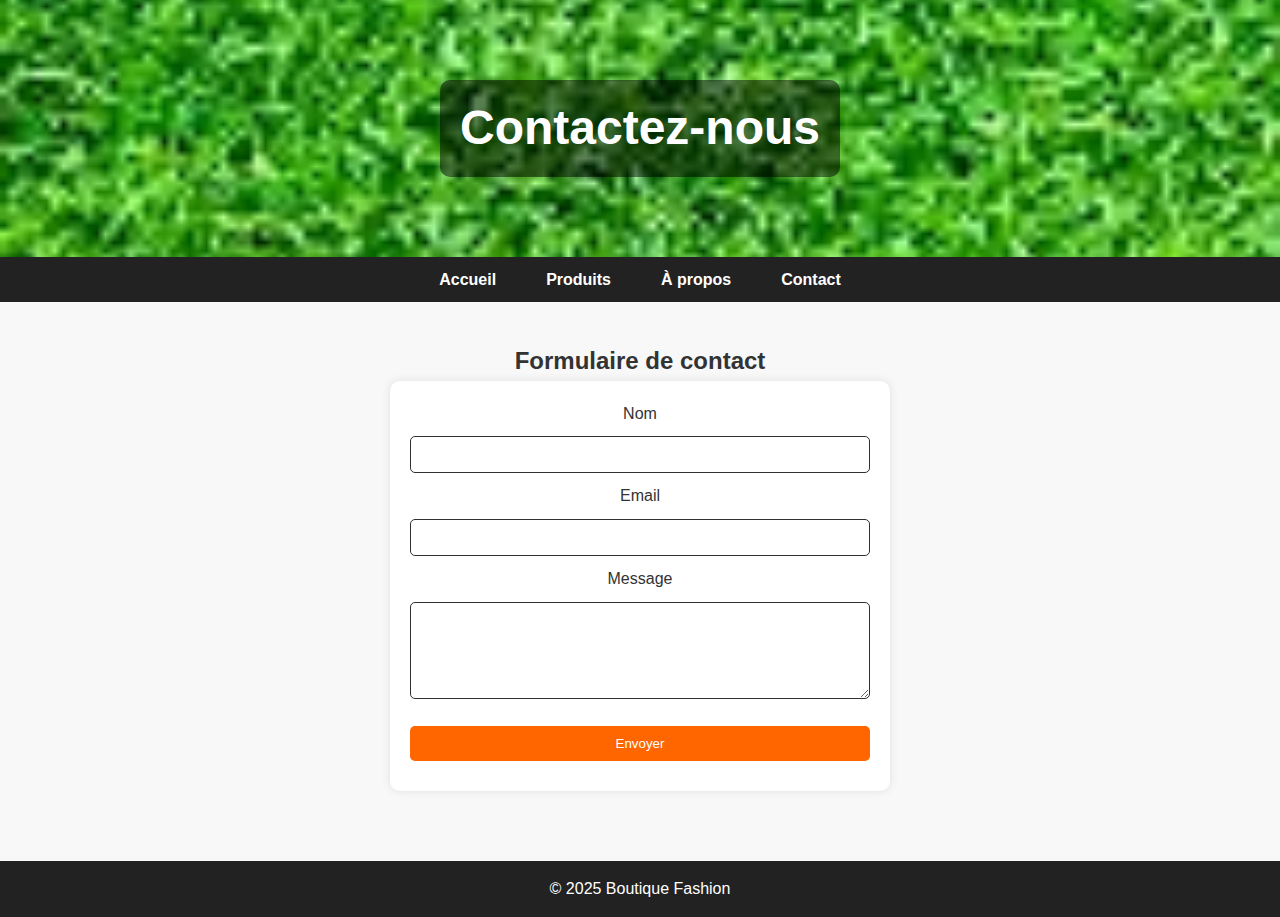
<file: contact.html>
<!DOCTYPE html>
<html lang="fr">
<head>
  <meta charset="utf-8">
  <meta name="viewport" content="width=device-width,initial-scale=1">
  <title>Boutique Fashion - Contact</title>
  <link rel="stylesheet" href="style.css">
</head>
<body>

  <header class="hero small-hero with-gradient">
    <div class="header-inner">
      
      <h1>Contactez-nous</h1>
    </div>
  </header>

  <nav class="main-nav" aria-label="Navigation principale">
    <ul>
      <li><a href="index.html">Accueil</a></li>
      <li><a href="produits.html">Produits</a></li>
      <li><a href="apropos.html">À propos</a></li>
      <li><a href="contact.html">Contact</a></li>
    </ul>
  </nav>

  <main>
    <section class="container">
      <h2>Formulaire de contact</h2>

      <!-- Si tu n'as pas contact-fond.jpg, la section reste propre (CSS appliquera un fond dégradé) -->
     

      <form action="#" method="post" class="contact-form">
        <label for="nom">Nom</label>
        <input id="nom" name="nom" type="text" required>

        <label for="email">Email</label>
        <input id="email" name="email" type="email" required>

        <label for="message">Message</label>
        <textarea id="message" name="message" rows="5" required></textarea>

        <button class="btn" type="submit">Envoyer</button>
      </form>
    </section>
  </main>

  <footer>
    <p>&copy; 2025 Boutique Fashion</p>
  </footer>

</body>
</html>
</file>
<file: style.css>
/* ====== RESET DE BASE ====== */
* {
    margin: 0;
    padding: 0;
    box-sizing: border-box;
}

body {
    font-family: Arial, Helvetica, sans-serif;
    line-height: 1.6;
    background-color: #f8f8f8;
    color: #333;
}

/* ====== HEADER ====== */
header {
    background: url('images/background-header.jpg') no-repeat center center/cover;
    color: white;
    text-align: center;
    padding: 80px 20px;
}
/* Sous-titre (tagline) */
header .tagline {
    color: #0c0a00; /* Jaune-or professionnel, bonne visibilité */
    font-size: 1.2rem;
    margin-top: 10px;
}

/* Bouton "Voir les produits" */
header .btn {
    display: inline-block;
    margin-top: 20px;
    padding: 10px 20px;
    background-color: #ff6600; /* Orange vif */
    color: white;
    font-weight: bold;
    text-decoration: none;
    border-radius: 5px;
    transition: background-color 0.3s ease;
}

header .btn:hover {
    background-color: #cc5200; /* Orange foncé au survol */
}


header h1 {
    font-size: 3rem;
    background-color: rgba(0, 0, 0, 0.5);
    display: inline-block;
    padding: 10px 20px;
    border-radius: 10px;
}

/* ====== NAVIGATION ====== */
nav {
    background: #222;
    padding: 10px 0;
    position: sticky;
    top: 0;
    z-index: 1000;
}

nav ul {
    display: flex;
    justify-content: center;
    list-style: none;
}

nav ul li {
    margin: 0 15px;
}

nav ul li a {
    color: white;
    text-decoration: none;
    font-weight: bold;
    padding: 5px 10px;
    transition: background 0.3s ease;
}

nav ul li a:hover {
    background: #ff9900;
    border-radius: 5px;
}

/* ====== SECTIONS ====== */
section {
    padding: 40px 20px;
    text-align: center;
}

.bg-degrade {
    background: linear-gradient(135deg, #ff9900, #ff6600);
    color: white;
}

/* ====== IMAGES RESPONSIVES ====== */
img {
    max-width: 100%;
    height: auto;
    border-radius: 10px;
    transition: transform 0.3s ease;
}

img:hover {
    transform: scale(1.05);
}

/* ====== PRODUITS (GRID) ====== */
.produits-grid {
    display: grid;
    grid-template-columns: repeat(auto-fit, minmax(250px, 1fr));
    gap: 20px;
}

.produits-grid div {
    background: white;
    padding: 15px;
    border-radius: 10px;
    box-shadow: 0 0 10px rgba(0,0,0,0.1);
}

/* ====== TABLEAUX ====== */
table {
    width: 100%;
    border-collapse: collapse;
    margin-top: 20px;
}

table, th, td {
    border: 1px solid #ddd;
}

th, td {
    padding: 10px;
    text-align: center;
}

/* ====== FORMULAIRE ====== */
form {
    max-width: 500px;
    margin: auto;
    background: white;
    padding: 20px;
    border-radius: 10px;
    box-shadow: 0 0 10px rgba(0,0,0,0.1);
}

input, textarea, button {
    width: 100%;
    padding: 10px;
    margin: 10px 0;
    border: 1px solid #303031;
    border-radius: 5px;
}

button {
    background: #ff6600;
    color: white;
    border: none;
    cursor: pointer;
}

button:hover {
    background: #cc5200;
}

/* ====== FOOTER ====== */
footer {
    background: #222;
    color: white;
    text-align: center;
    padding: 15px;
    margin-top: 30px;
}

/* ====== RESPONSIVE ====== */
@media (max-width: 768px) {
    header h1 {
        font-size: 2rem;
    }

    nav ul {
        flex-direction: column;
    }

    nav ul li {
        margin: 10px 0;
    }
}
/* ===========================
   TABLEAUX
=========================== */
table {
    width: 100%;
    border-collapse: collapse;
    margin: 20px 0;
    font-size: 1rem;
    background-color: #fff;
    box-shadow: 0 2px 6px rgba(0,0,0,0.1);
    border-radius: 8px;
    overflow: hidden;
}

table thead {
    background-color: #222;
    color: white;
    text-align: left;
}

table th, table td {
    padding: 12px 15px;
    border-bottom: 1px solid #ddd;
}

table tr:hover {
    background-color: #f5f5f5;
}

table tbody tr:nth-child(even) {
    background-color: #f9f9f9;
}

table tfoot {
    background-color: #eee;
    font-weight: bold;
}

  .logo {
    font-family: Arial, sans-serif;
    font-size: 24px;
    font-weight: bold;
  }
  .logo-part1 {
    color: #3498db;
  }
</file>
